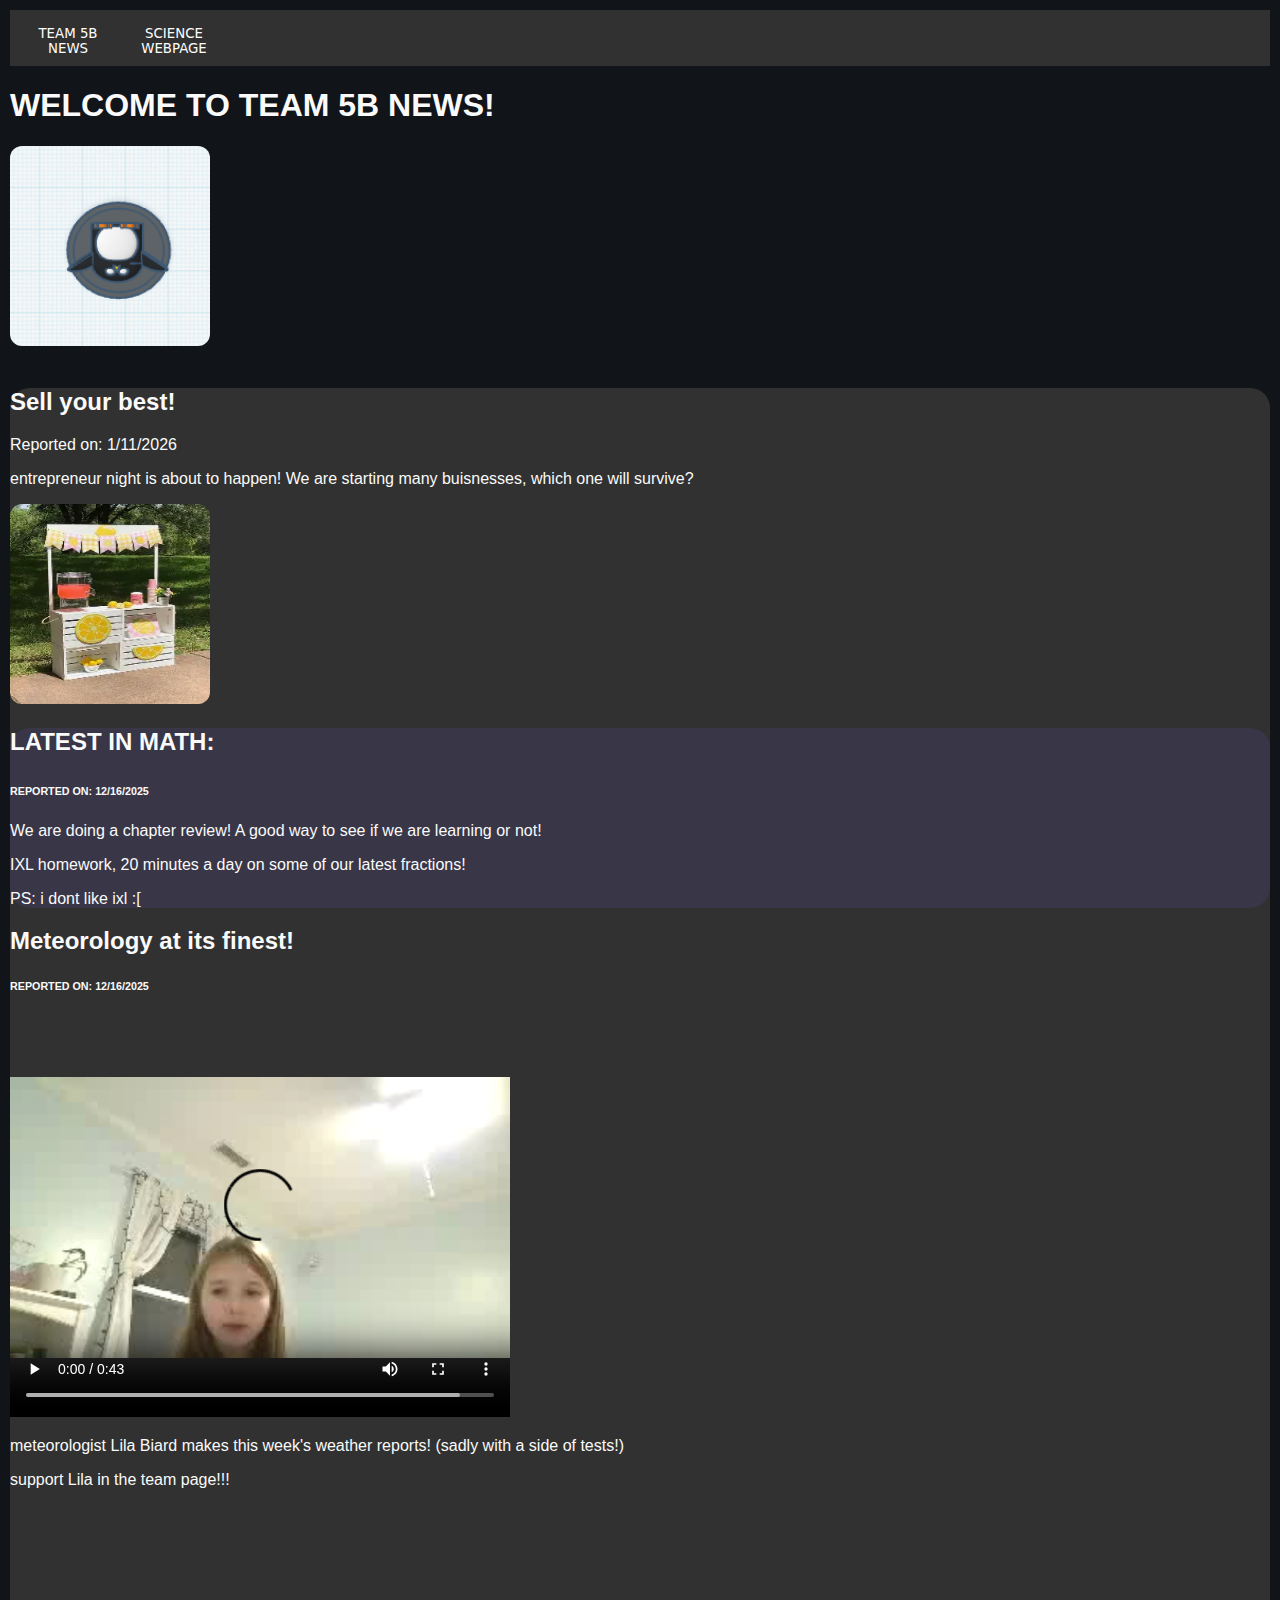
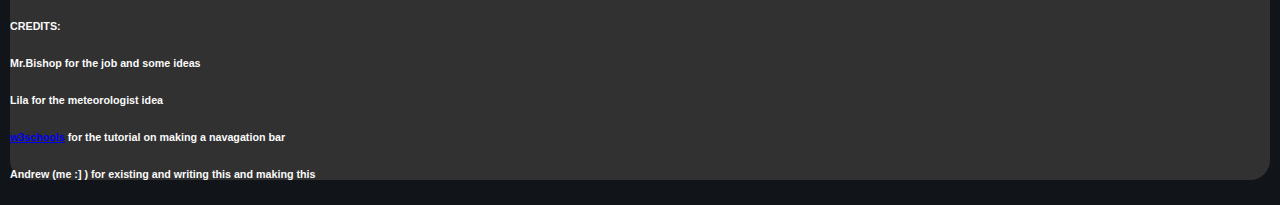
<file: index.html>
<!DOCTYPE html>
<html lang="en">
<head>
    <meta charset="UTF-8">
    <meta name="viewport" content="width=device-width, initial-scale=1.0">
    <title>Document</title>
    <link rel="stylesheet" href="style.css">
</head>
<body>
<ul class="navagation"><button><a href="index.html"class="navagation"> TEAM 5B NEWS</a></button><button><a href="SCIENCE.html"class="navagation"> SCIENCE WEBPAGE</a></button>    </ul> 
    <h1> WELCOME TO TEAM 5B NEWS!</h1>
    <img src="images and vids/PENGUIN.png" >
    <br>
    <br> 
    <div class="section1">
    <h2> Sell your best! </h2>
    <p> Reported on: 1/11/2026 </p>
    <p> entrepreneur night is about to happen! We are starting many buisnesses, which one will survive? </p>
    <img src="images and vids/LEMONADE STAND.png" 
        
</div>
<div class="section2">
    <h2> LATEST IN MATH:</h2>
<li>
<h6> REPORTED ON: 12/16/2025 </h6>
<p>We are doing a chapter review! A good way to see if we are learning or not! <p>
<p>IXL homework, 20 minutes a day on some of our latest fractions! </p>
<p>PS: i dont like ixl :[</p>
</li>
</div>
<h2>Meteorology at its finest!</h2>
<h6>REPORTED ON: 12/16/2025 </h6>
<video width="500" height="400" controls>
    <source src="images and vids/Meteorology math test.mp4" type="video/mp4">
    
</video>
<p>meteorologist Lila Biard makes this week's weather reports! (sadly with a side of tests!) </p>
<p> support Lila in the team page!!!</p>
<br>
<br>
<br>
<br>
<br>
<h6> CREDITS:</h6>
<h6> Mr.Bishop for the job and some ideas</h6>
<h6> Lila for the meteorologist idea</h6>
<h6> <a href="https://www.w3schools.com/"> w3schools</a> for the tutorial on making a navagation bar</h6>
<h6> Andrew (me :] ) for existing and writing this and making this</h6>
</ul>
</body>

</html>
</file>
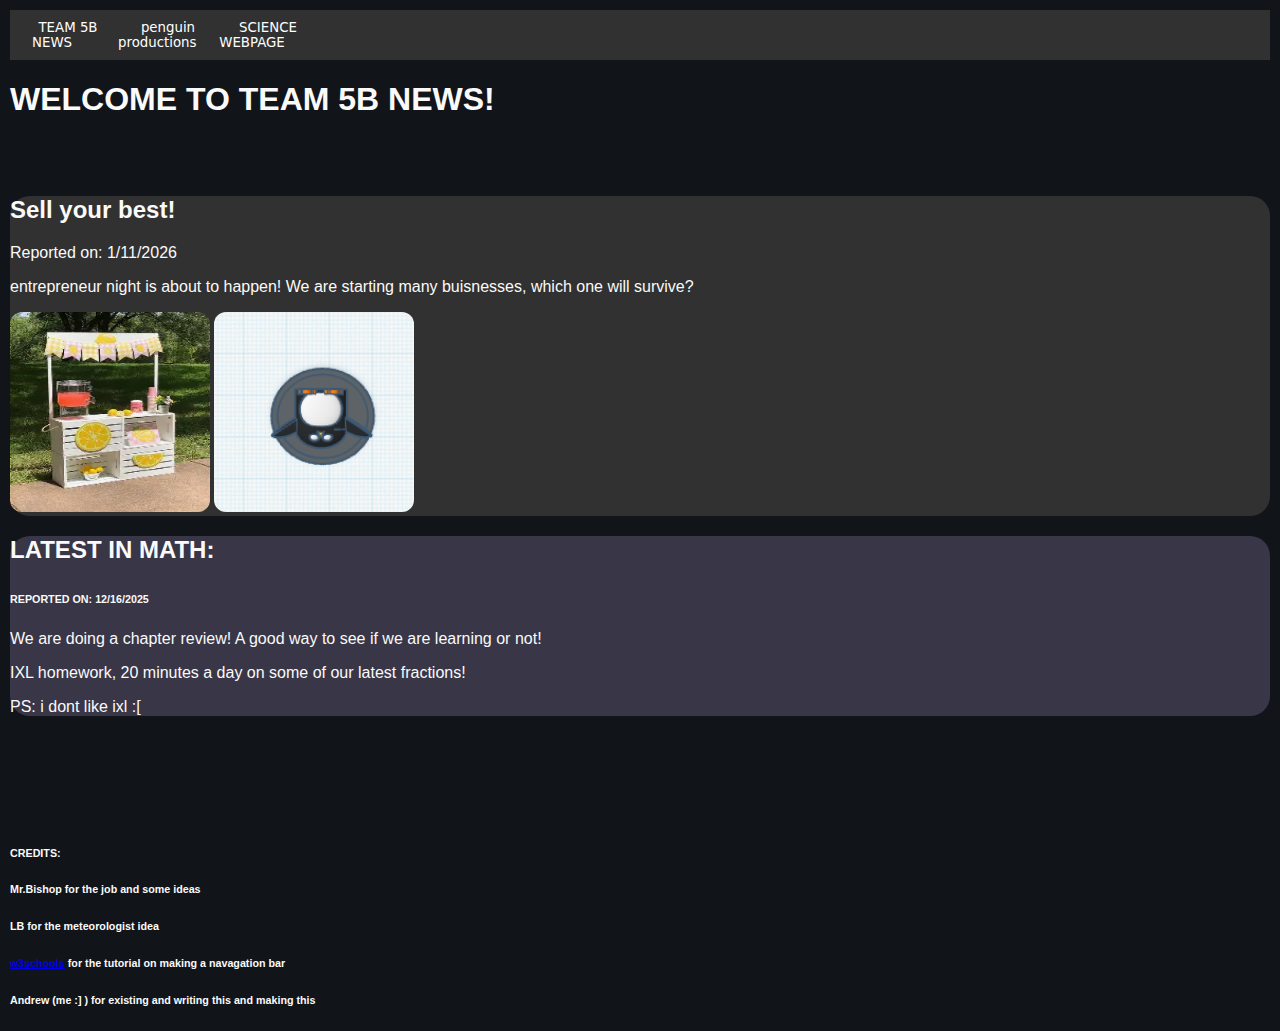
<file: code/index.html>
<!DOCTYPE html>
<html lang="en">
<head>
    <meta charset="UTF-8">
    <meta name="viewport" content="width=device-width, initial-scale=1.0">
    <link rel="stylesheet" href="style.css">
    <link rel="icon" type="image/png" href="images and vids/ram.webp">
    <title>Team 5b news 🗒️</title>
</head>
<body>
<ul class="navagation"><button><a href="index.html"class="navagation"> TEAM 5B NEWS</a></button><button><a href="Penguin.html"class="navagation"> penguin productions</a></button><button><a href="SCIENCE.html"class="navagation"> SCIENCE WEBPAGE</a></button>    </ul> 
    <h1> WELCOME TO TEAM 5B NEWS!</h1>
    
    <br>
    <br> 
    <div class="section1">
    <h2> Sell your best! </h2>
    <p> Reported on: 1/11/2026 </p>
    <p> entrepreneur night is about to happen! We are starting many buisnesses, which one will survive? </p>
    <img src="images and vids/LEMONADE STAND.png">
    <img src="images and vids/PENGUIN.png">
        
</div>
<div class="section2">
    <h2> LATEST IN MATH:</h2>
<li>
<h6> REPORTED ON: 12/16/2025 </h6>
<p>We are doing a chapter review! A good way to see if we are learning or not! <p>
<p>IXL homework, 20 minutes a day on some of our latest fractions! </p>
<p>PS: i dont like ixl :[</p>
</li>
</div>
<br>
<br>
<br>
<br>
<br>
<h6> CREDITS:</h6>
<h6> Mr.Bishop for the job and some ideas</h6>
<h6> LB for the meteorologist idea</h6>
<h6> <a href="https://www.w3schools.com/"> w3schools</a> for the tutorial on making a navagation bar</h6>
<h6> Andrew (me :] ) for existing and writing this and making this</h6>
</ul>
</body>

</html>
</file>
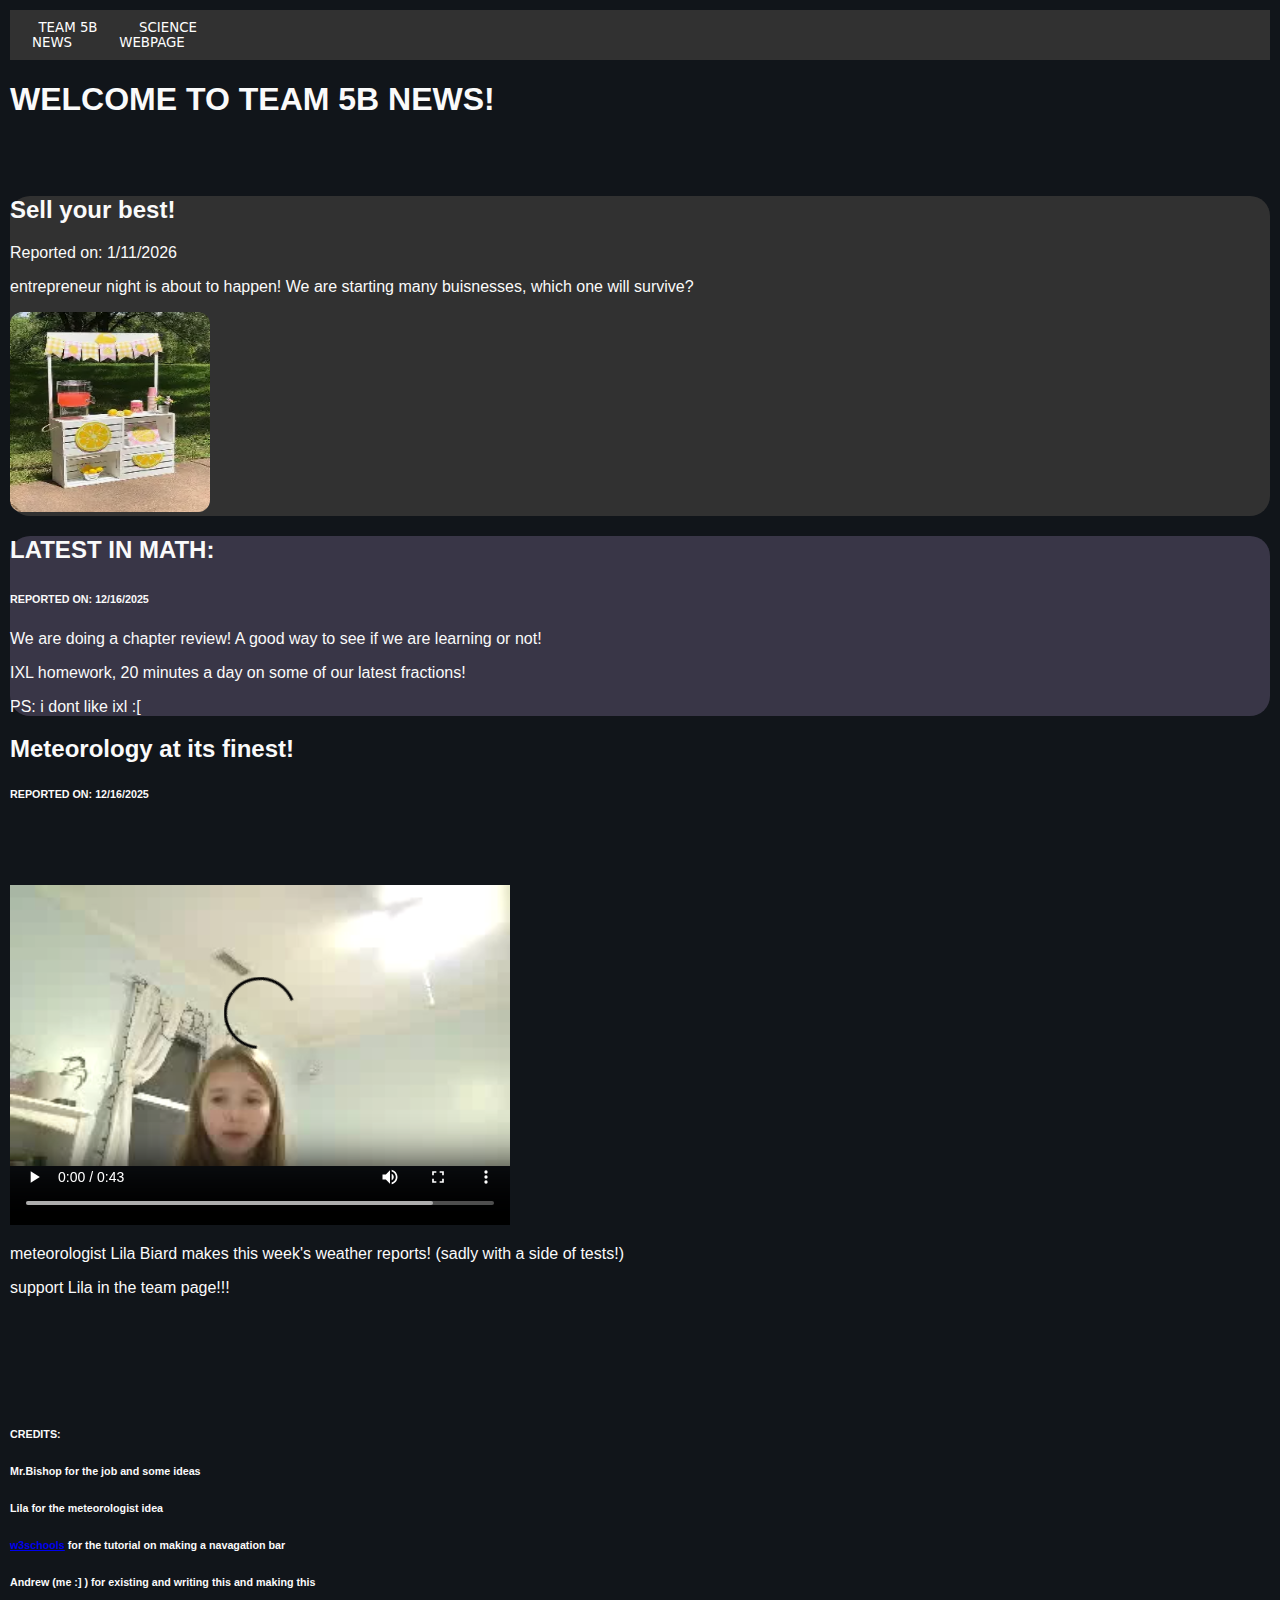
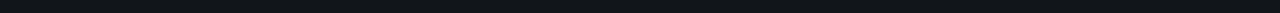
<file: Team 5B news/index.html>
<!DOCTYPE html>
<html lang="en">
<head>
    <meta charset="UTF-8">
    <meta name="viewport" content="width=device-width, initial-scale=1.0">
    <title>Document</title>
    <link rel="stylesheet" href="style.css">
</head>
<body>
<ul class="navagation"><button><a href="index.html"class="navagation"> TEAM 5B NEWS</a></button><button><a href="SCIENCE.html"class="navagation"> SCIENCE WEBPAGE</a></button>    </ul> 
    <h1> WELCOME TO TEAM 5B NEWS!</h1>
    <br>
    <br>
    <div class="section1">
    <h2> Sell your best! </h2>
    <p> Reported on: 1/11/2026 </p>
    <p> entrepreneur night is about to happen! We are starting many buisnesses, which one will survive? </p>
    <img src="images and vids/LEMONADE STAND.png" >
</div>
<div class="section2">
    <h2> LATEST IN MATH:</h2>
<li>
<h6> REPORTED ON: 12/16/2025 </h6>
<p>We are doing a chapter review! A good way to see if we are learning or not! <p>
<p>IXL homework, 20 minutes a day on some of our latest fractions! </p>
<p>PS: i dont like ixl :[</p>
</li>
</div>
<h2>Meteorology at its finest!</h2>
<h6>REPORTED ON: 12/16/2025 </h6>
<video width="500" height="400" controls>
    <source src="images and vids/Meteorology math test.mp4" type="video/mp4">
    
</video>
<p>meteorologist Lila Biard makes this week's weather reports! (sadly with a side of tests!) </p>
<p> support Lila in the team page!!!</p>
<br>
<br>
<br>
<br>
<br>
<h6> CREDITS:</h6>
<h6> Mr.Bishop for the job and some ideas</h6>
<h6> Lila for the meteorologist idea</h6>
<h6> <a href="https://www.w3schools.com/"> w3schools</a> for the tutorial on making a navagation bar</h6>
<h6> Andrew (me :] ) for existing and writing this and making this</h6>
</ul>
</body>
</html>
</file>
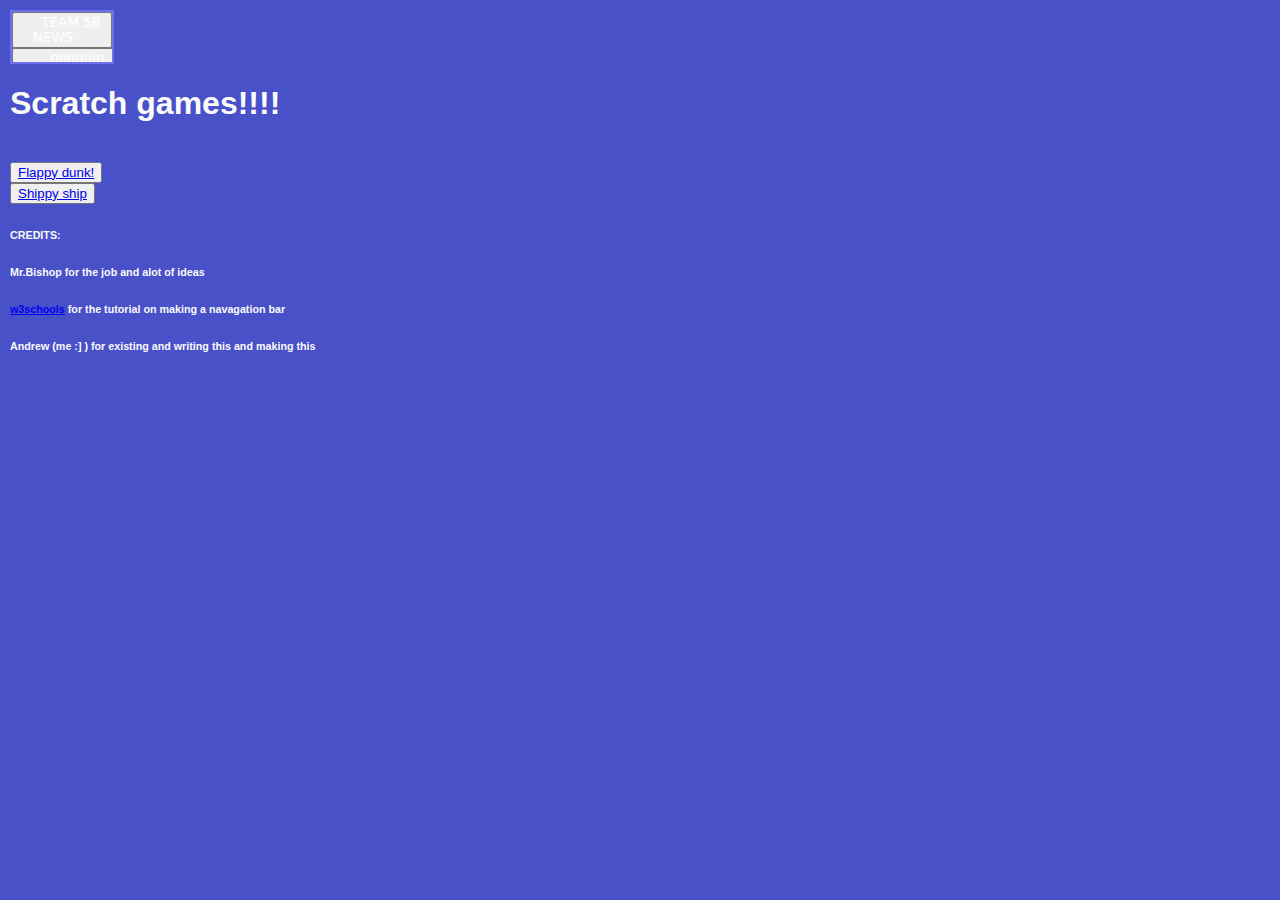
<file: games.html>
<!DOCTYPE html>
<html lang="en">
<head>
    <meta charset="UTF-8">
    <meta name="viewport" content="width=device-width, initial-scale=1.0">
    <link rel="stylesheet" href="funstyle.css">
    <link rel="icon" type="image/png" href="images and vids/funfolder.png">
    <title>Fun Folder 🥳</title>
</head>
<body>
<ul class="navagation"><button ><a href="index.html"class="navagation"> TEAM 5B NEWS</a></button><button><a href="Penguin.html"class="navagation"> penguin productions</a></button><button ><a href="SCIENCE.html"class="navagation"> SCIENCE WEBPAGE </a></button> <button><a href="games.html" class="navagation"> FUN folder</a></button> <button><a href="The coolest thing on earth.html" class="navagation">                                                                    </a></button>  </ul>
<h1> Scratch games!!!!</h1>
<br>
<button class="button1"><a href="Flappy Dunk - Mobile friendly.html">Flappy dunk!</a></button>
<br>
<button class="button1"><a href="SHIPPY SHIP SUBZERO! (collab with susmanguy123) (1).html">Shippy ship</a></button>

<h6> CREDITS:</h6>
<h6> Mr.Bishop for the job and alot of ideas</h6>
<h6> <a href="https://www.w3schools.com/"> w3schools</a> for the tutorial on making a navagation bar</h6>
<h6> Andrew (me :] ) for existing and writing this and making this</h6>
</ul>
</body>

</html>
</file>
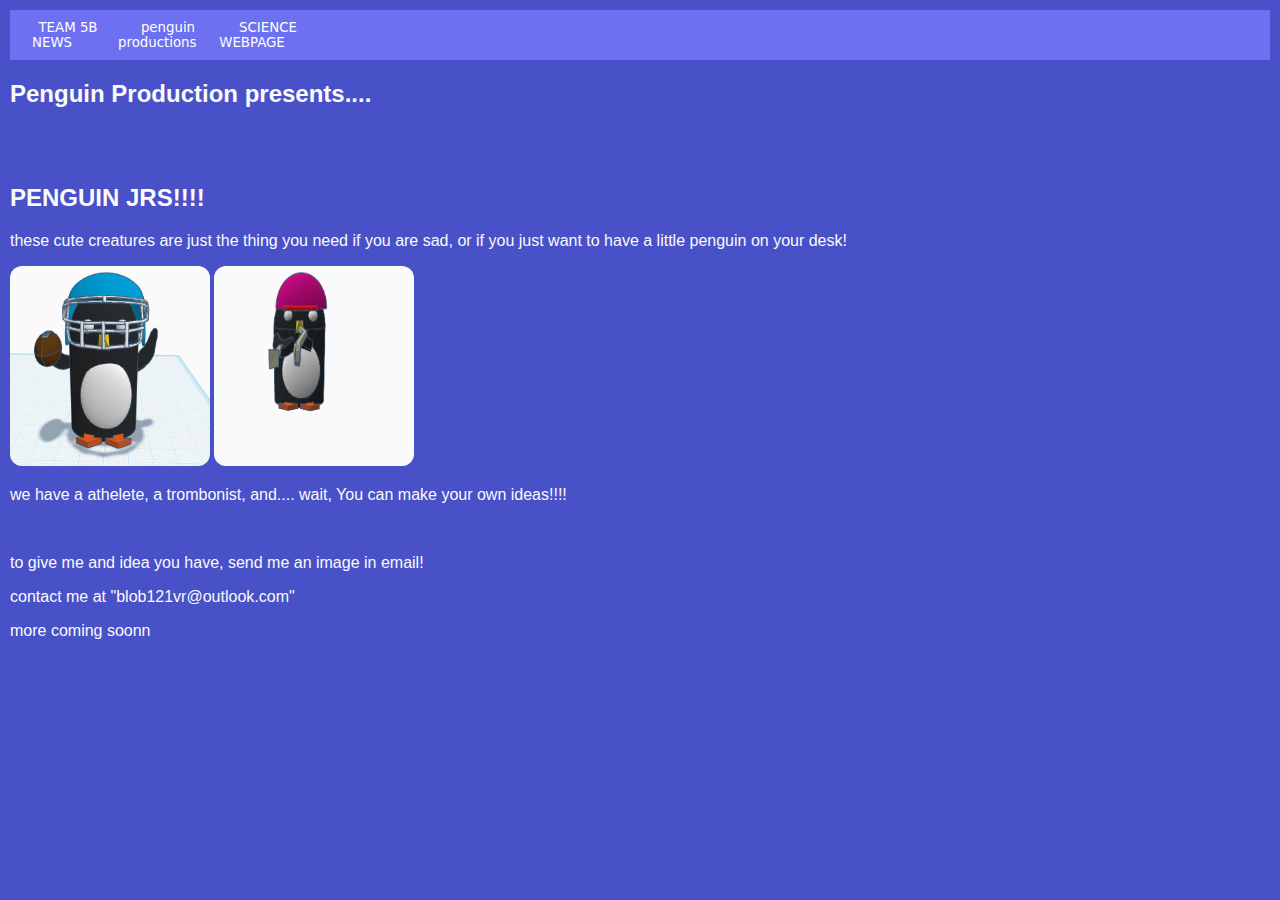
<file: Penguin.html>
<!DOCTYPE html>
<html lang="en">
<head>
    <meta charset="UTF-8">
    <meta name="viewport" content="width=device-width, initial-scale=1.0">
    <title>Penguin productions! 🐧</title>
    <link rel="stylesheet" href="pengi style.css">
    <link rel="icon" type="image/png" href="images and vids/PENGUIN.png">
    

</head>
<body>
<ul class="navagation"><button><a href="index.html"class="navagation"> TEAM 5B NEWS</a></button><button><a href="Penguin.html"class="navagation"> penguin productions</a></button><button><a href="SCIENCE.html"class="navagation"> SCIENCE WEBPAGE</a></button>    </ul> 
<h2>Penguin Production presents.... </h2><br><br>
<h2> PENGUIN JRS!!!!</h2>
<p>these cute creatures are just the thing you need if you are sad, or if you just want to have a little penguin on your desk!</p>
<img src="images and vids/footballer.png">
<img src="images and vids/trombonist.png">
<p> we have a athelete, a trombonist, and.... wait, You can make your own ideas!!!!</p> <br>
<p> to give me and idea you have, send me an image in email! </p>
<p3> contact me at "blob121vr@outlook.com"</p3>

<p> more coming soonn</p>




 
</ul>
</body>

</html>
</file>
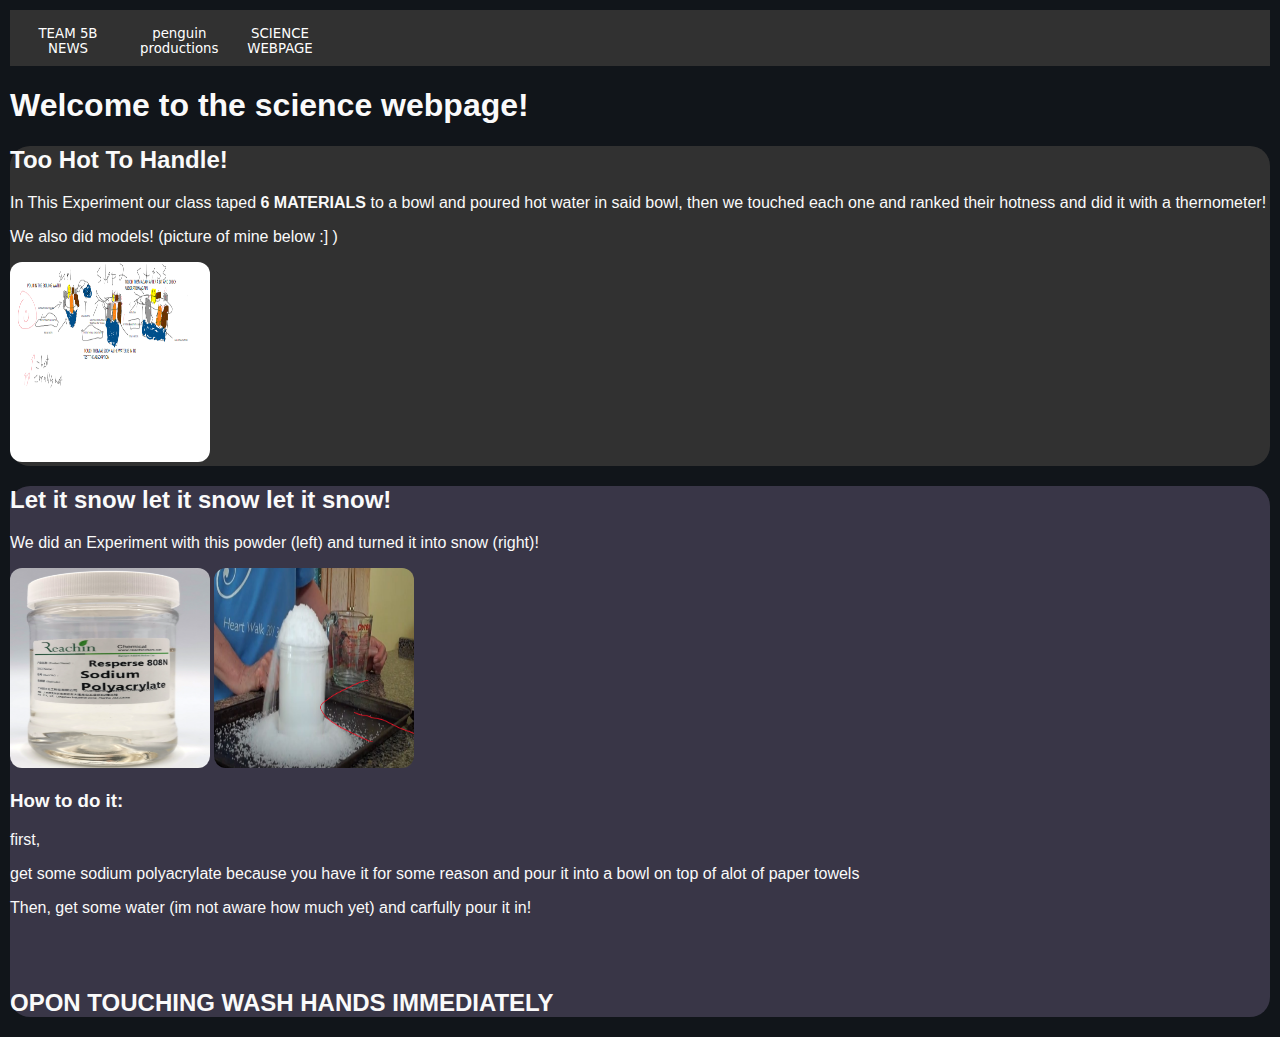
<file: SCIENCE.html>
<!DOCTYPE html>
<html lang="en">
<head>
    <meta charset="UTF-8">
    <meta name="viewport" content="width=device-width, initial-scale=1.0">
    <link rel="stylesheet" href="style.css">
        <link rel="icon" type="image/png" href="images and vids/scienceicon1.png">
        <title>science! 🧪</title>
</head>
<body>
<ul class="navagation"><button><a href="index.html"class="navagation"> TEAM 5B NEWS</a></button><button><a href="Penguin.html"class="navagation"> penguin productions</a></button><button><a href="SCIENCE.html"class="navagation"> SCIENCE WEBPAGE </a></button>    </ul> 
    <h1> Welcome to the science webpage!</h1>
    <div class="section1">
        <h2>Too Hot To Handle!</h2>
        <p> In This Experiment our class taped <b> 6 MATERIALS</b> to a bowl and poured hot water in said bowl, then we touched each one and ranked their hotness and did it with a thernometer!  </p>
      <p>We also did models! (picture of mine below :] )</p>
      <img class="biggie" src="images and vids/THTH MODEL.png">
    </div>
    <div class="section2">
    <h2>Let it snow let it snow let it snow!</h2>
    <p> We did an Experiment  with this powder (left) and turned it into snow (right)!  </p>
   <img src="images and vids/CHEMICAL SODIUM POL....png"> <img src="images and vids/SNOW.png">
   
   <h3> How to do it:</h3>
   <p> first, <br> <li> <p>get some sodium polyacrylate because you have it for some reason and pour it into a bowl on top of alot of paper towels</p> <p>Then, get some water (im not aware how much yet) and carfully pour it in!</p></li></p>
   <br> <br> <H2><b>OPON TOUCHING WASH HANDS IMMEDIATELY</b></H2>
   </div>

</body>
</html>
</file>
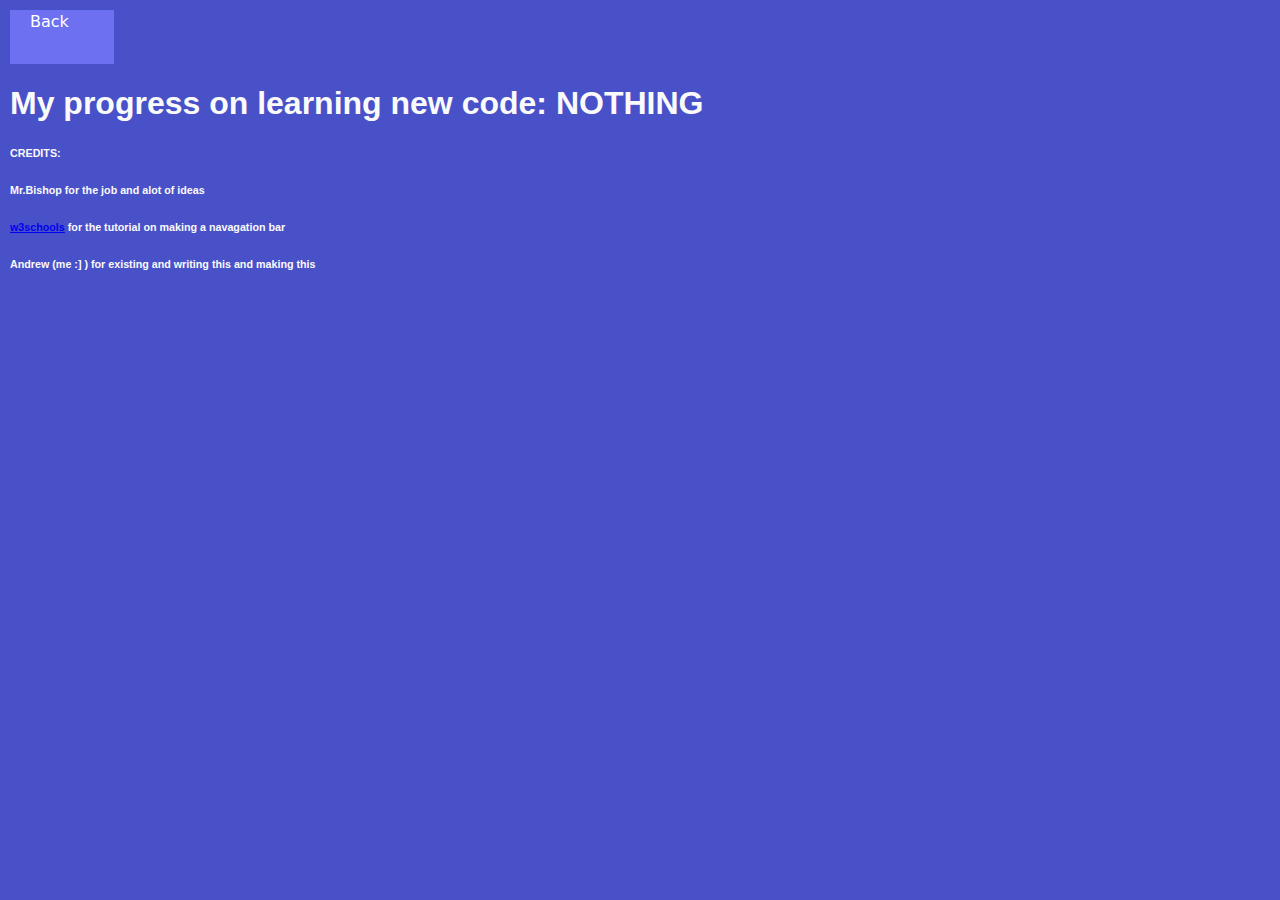
<file: The coolest thing on earth.html>
<!DOCTYPE html>
<html lang="en">
<head>
    <meta charset="UTF-8">
    <meta name="viewport" content="width=device-width, initial-scale=1.0">
    <link rel="stylesheet" href="funstyle.css">
    <link rel="icon" type="image/png" href="images and vids/funfolder.png">
    <title>.</title>
</head>
<body>
<ul class="navagation"><a href="games.html"class="navagation"> Back</a></button>    </ul> 
<h1> My progress on learning new code:
    NOTHING

</h1>

<h6> CREDITS:</h6>
<h6> Mr.Bishop for the job and alot of ideas</h6>
<h6> <a href="https://www.w3schools.com/"> w3schools</a> for the tutorial on making a navagation bar</h6>
<h6> Andrew (me :] ) for existing and writing this and making this</h6>
</ul>
</body>

</html>
</file>
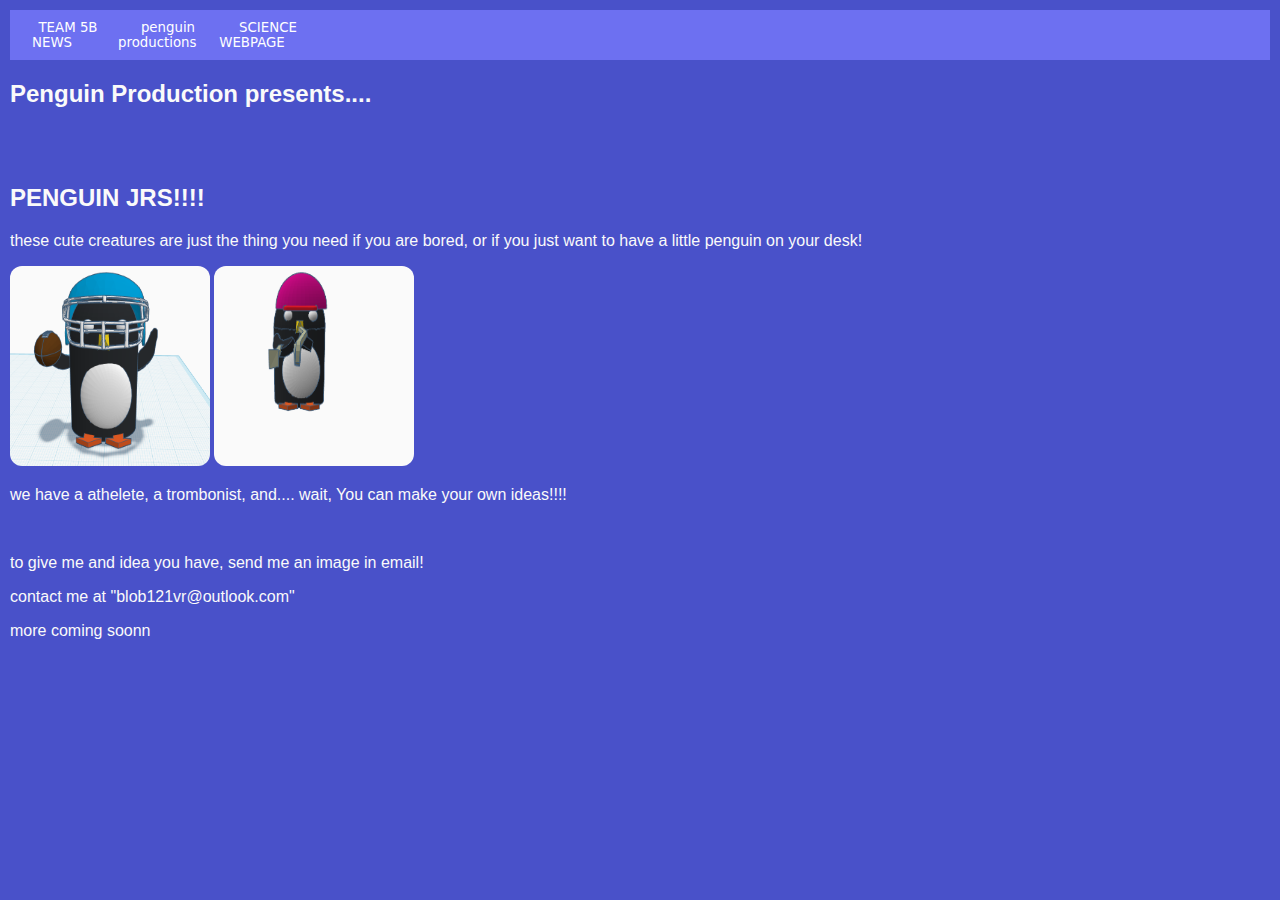
<file: code/Penguin.html>
<!DOCTYPE html>
<html lang="en">
<head>
    <meta charset="UTF-8">
    <meta name="viewport" content="width=device-width, initial-scale=1.0">
    <title>Penguin productions! 🐧</title>
    <link rel="stylesheet" href="pengi style.css">
    <link rel="icon" type="image/png" href="images and vids/PENGUIN.png">
    

</head>
<body>
<ul class="navagation"><button><a href="index.html"class="navagation"> TEAM 5B NEWS</a></button><button><a href="Penguin.html"class="navagation"> penguin productions</a></button><button><a href="SCIENCE.html"class="navagation"> SCIENCE WEBPAGE</a></button>    </ul> 
<h2>Penguin Production presents.... </h2><br><br>
<h2> PENGUIN JRS!!!!</h2>
<p>these cute creatures are just the thing you need if you are bored, or if you just want to have a little penguin on your desk!</p>
<img src="images and vids/footballer.png">
<img src="images and vids/trombonist.png">
<p> we have a athelete, a trombonist, and.... wait, You can make your own ideas!!!!</p> <br>
<p> to give me and idea you have, send me an image in email! </p>
<p3> contact me at "blob121vr@outlook.com"</p3>

<p> more coming soonn</p>




 
</ul>
</body>

</html>
</file>
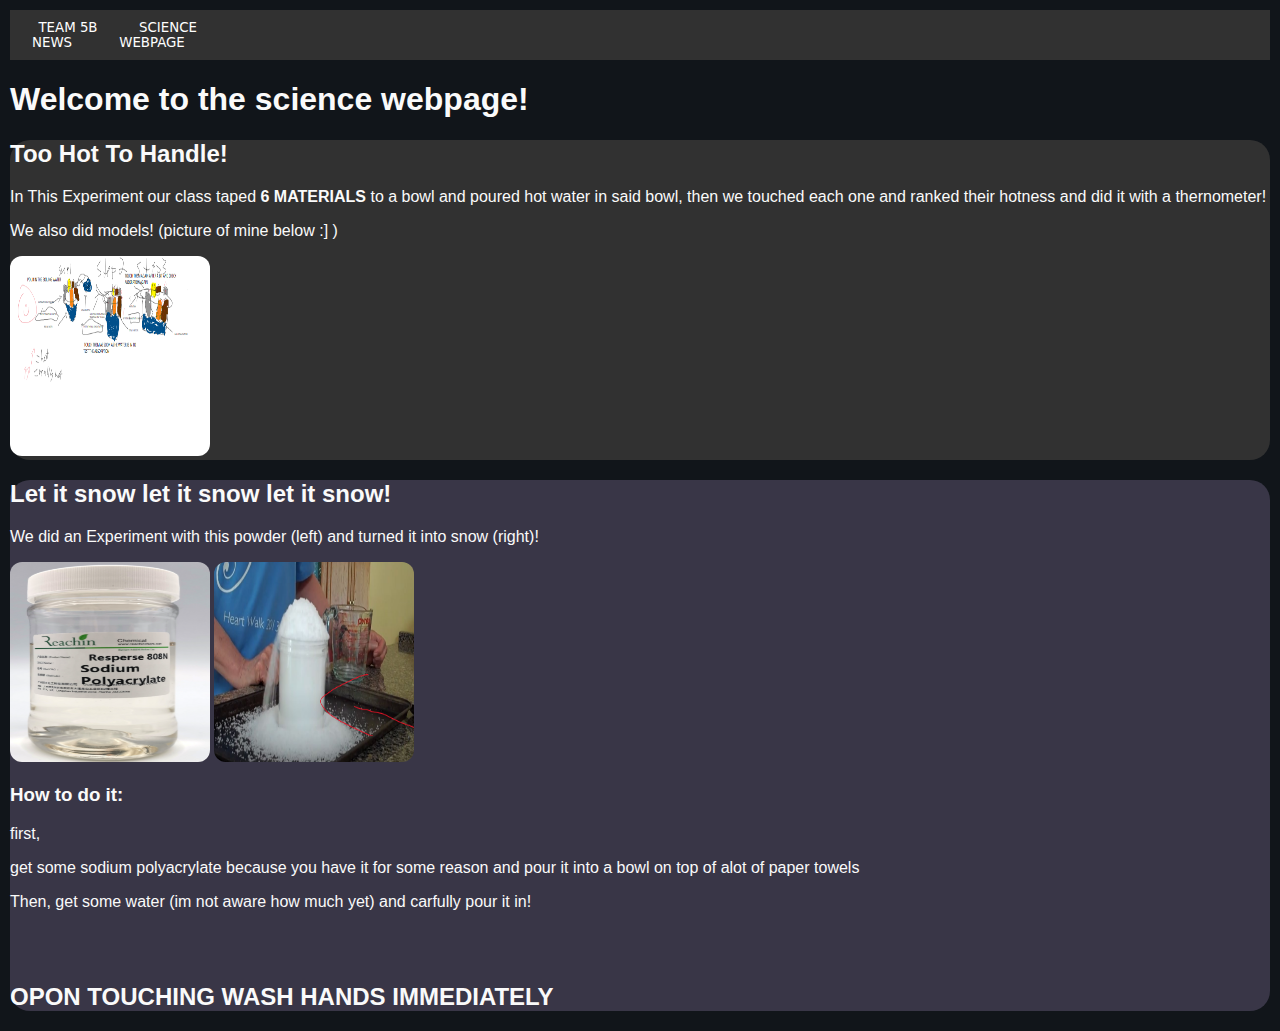
<file: Team 5B news/SCIENCE.html>
<!DOCTYPE html>
<html lang="en">
<head>
    <meta charset="UTF-8">
    <meta name="viewport" content="width=device-width, initial-scale=1.0">
    <title>Document</title>
    <link rel="stylesheet" href="style.css">
</head>
<body>
<ul class="navagation"><button><a href="index.html"class="navagation"> TEAM 5B NEWS</a></button><button><a href="SCIENCE.html"class="navagation"> SCIENCE WEBPAGE </a></button>    </ul> 
    <h1> Welcome to the science webpage!</h1>
    <div class="section1">
        <h2>Too Hot To Handle!</h2>
        <p> In This Experiment our class taped <b> 6 MATERIALS</b> to a bowl and poured hot water in said bowl, then we touched each one and ranked their hotness and did it with a thernometer!  </p>
      <p>We also did models! (picture of mine below :] )</p>
      <img class="biggie" src="images and vids/THTH MODEL.png">
    </div>
    <div class="section2">
    <h2>Let it snow let it snow let it snow!</h2>
    <p> We did an Experiment  with this powder (left) and turned it into snow (right)!  </p>
   <img src="images and vids/CHEMICAL SODIUM POL....png"> <img src="images and vids/SNOW.png">
   
   <h3> How to do it:</h3>
   <p> first, <br> <li> <p>get some sodium polyacrylate because you have it for some reason and pour it into a bowl on top of alot of paper towels</p> <p>Then, get some water (im not aware how much yet) and carfully pour it in!</p></li></p>
   <br> <br> <H2><b>OPON TOUCHING WASH HANDS IMMEDIATELY</b></H2>
   </div>

</body>
</html>
</file>
<file: style.css>
:Root{
    --primary-color: #313131; 
    --secondary-color: #b5b5b5; 
    --background-color: #11151a;
    --text-color: #f5f7fa; 
    --border-radius: 8px;
    --shadow: 0 4px 8px -2px rgba(0, 0, 0, 0.35);

}
body{
    background-color: var(--background-color);
    color:rgb(250,250,250);
    font-family: 'Lucida Sans', 'Lucida Sans Regular', 'Lucida Grande', 'Lucida Sans Unicode', Geneva, Verdana, sans-serif;
    margin: 10px;
}
ul.navagation{
    list-style-type: none;
    margin: 0;
    padding: 0 8px;
    overflow: hidden;
    background-color: var(--primary-color);
    display: flex;
    align-items: center; /* keeps items vertically aligned */
    gap: 6px;
}

/* normalize buttons placed directly inside the nav */
ul.navagation > button{
    background: transparent;
    border: none;
    padding: 0;
    margin: 0;
}

/* anchors using the .navagation class inside the nav */
.navagation{
        display: inline-flex;
        align-items: center;
        height: 56px; /* fixed height to prevent shifting */
        box-sizing: border-box;
        text-decoration: none;
        transition: border-radius 0.1s;
        padding: 14px 16px;
        color: #ffffff;
        vertical-align: middle;
}

ul li .navagation  {
  float: left;
}

ul li button  {
    text-decoration: none;
  font-family: system-ui, -apple-system, BlinkMacSystemFont, 'Segoe UI', Roboto, Oxygen, Ubuntu, Cantarell, 'Open Sans', 'Helvetica Neue', sans-serif;

  display: block;
  margin: 0px;
  color: var(--text-color);
  text-align: center;
  padding: 14px 16px;
  text-decoration: none;
}

.navagation{
        text-decoration: none;
    transition: border-radius 0.1s;
    padding: 14px 16px;
color: #ffffff;
}

.mini1{
    width: 400px;
    height:200px;
    border-radius: 10px;
    border: solid 2px var(--primary-color);

}

.mini1:hover {
transform: scale(1.08); 
}

.navagation button:hover{
      text-decoration: none;
    color:#e4572e;
    border-radius: 2px;
    background-color: #000000;
}
.navagation button { 
    width: 100px; height: 50px;
     text-decoration: none;
    border: solid 2px #f5f7fa00;
    font-family: system-ui, -apple-system, BlinkMacSystemFont, 'Segoe UI', Roboto, Oxygen, Ubuntu, Cantarell, 'Open Sans', 'Helvetica Neue', sans-serif;
    background-color:var(--primary-color-color); /* Keep the hover color */
}
img{
    width:200px;
    height: 200px;
    animation: imgpop 1s 1;
    border-radius: 12px;
}
@keyframes imgpop{
    0%{transform: translate(0px,50px);opacity: 0; }
    100%{transform: translate(0px,0px);opacity: 1;}
}
.section1{
    background-color: var(--primary-color);
    border-radius: 20px;
}
.section2{
    background-color: #393647;
    border-radius: 20px;
}
.biggie:hover{
   animation: big 1s 1;
}

@keyframes big{
    100% {transform: scale(150%) translatex(50px);}
   
}
</file>
<file: code/style.css>
:Root{
    --primary-color: #313131; 
    --secondary-color: #b5b5b5; 
    --background-color: #11151a;
    --text-color: #f5f7fa; 
    --border-radius: 8px;
    --shadow: 0 4px 8px -2px rgba(0, 0, 0, 0.35);

}
body{
    background-color: var(--background-color);
    color:rgb(250,250,250);
    font-family: 'Lucida Sans', 'Lucida Sans Regular', 'Lucida Grande', 'Lucida Sans Unicode', Geneva, Verdana, sans-serif;
    margin: 10px;
}
ul.navagation{
  list-style-type: none;
  margin: 0;
  padding: 0;
  overflow: hidden;
  background-color: var(--primary-color);
}

ul li .navagation  {
  float: left;
}
ul li button.navagation  {
    text-decoration: none;
  font-family: system-ui, -apple-system, BlinkMacSystemFont, 'Segoe UI', Roboto, Oxygen, Ubuntu, Cantarell, 'Open Sans', 'Helvetica Neue', sans-serif;

  display: block;
  margin: 0px;
  color: var(--text-color);
  text-align: center;
  padding: 14px 16px;
  text-decoration: none;
}


.navagation{
        text-decoration: none;
    transition: border-radius 0.1s;
    padding: 14px 16px;
color: #ffffff;
}

.mini1{
    width: 400px;
    height:200px;
    border-radius: 10px;
    border: solid 2px var(--primary-color);

}

.mini1:hover {
transform: scale(1.08); 
}

button:hover{
      text-decoration: none;
    color:#e4572e;
    border-radius: 2px;
    background-color: #000000;
}
button { 
    width: 100px; height: 50px;
     text-decoration: none;
    border: solid 2px #f5f7fa00;
    font-family: system-ui, -apple-system, BlinkMacSystemFont, 'Segoe UI', Roboto, Oxygen, Ubuntu, Cantarell, 'Open Sans', 'Helvetica Neue', sans-serif;
    background-color:var(--primary-color-color); /* Keep the hover color */
}
img{
    width:200px;
    height: 200px;
    animation: imgpop 1s 1;
    border-radius: 12px;
}
@keyframes imgpop{
    0%{transform: translate(0px,50px);opacity: 0; }
    100%{transform: translate(0px,0px);opacity: 1;}
}
.section1{
    background-color: var(--primary-color);
    border-radius: 20px;
}
.section2{
    background-color: #393647;
    border-radius: 20px;
}
.biggie:hover{
   animation: big 1s 1;
}

@keyframes big{
    100% {transform: scale(150%) translatex(50px);}
   
}
</file>
<file: Team 5B news/style.css>
:Root{
    --primary-color: #313131; 
    --secondary-color: #b5b5b5; 
    --background-color: #11151a;
    --text-color: #f5f7fa; 
    --border-radius: 8px;
    --shadow: 0 4px 8px -2px rgba(0, 0, 0, 0.35);

}
body{
    background-color: var(--background-color);
    color:rgb(250,250,250);
    font-family: 'Lucida Sans', 'Lucida Sans Regular', 'Lucida Grande', 'Lucida Sans Unicode', Geneva, Verdana, sans-serif;
    margin: 10px;
}
ul.navagation{
  list-style-type: none;
  margin: 0;
  padding: 0;
  overflow: hidden;
  background-color: var(--primary-color);
}

ul li .navagation  {
  float: left;
}
ul li button.navagation  {
    text-decoration: none;
  font-family: system-ui, -apple-system, BlinkMacSystemFont, 'Segoe UI', Roboto, Oxygen, Ubuntu, Cantarell, 'Open Sans', 'Helvetica Neue', sans-serif;

  display: block;
  margin: 0px;
  color: var(--text-color);
  text-align: center;
  padding: 14px 16px;
  text-decoration: none;
}


.navagation{
        text-decoration: none;
    transition: border-radius 0.1s;
    padding: 14px 16px;
color: #ffffff;
}

.mini1{
    width: 400px;
    height:200px;
    border-radius: 10px;
    border: solid 2px var(--primary-color);

}

.mini1:hover {
transform: scale(1.08); 
}

button:hover{
      text-decoration: none;
    color:#e4572e;
    border-radius: 2px;
    background-color: #000000;
}
button { 
    width: 100px; height: 50px;
     text-decoration: none;
    border: solid 2px #f5f7fa00;
    font-family: system-ui, -apple-system, BlinkMacSystemFont, 'Segoe UI', Roboto, Oxygen, Ubuntu, Cantarell, 'Open Sans', 'Helvetica Neue', sans-serif;
    background-color:var(--primary-color-color); /* Keep the hover color */
}
img{
    width:200px;
    height: 200px;
    animation: imgpop 1s 1;
    border-radius: 12px;
}
@keyframes imgpop{
    0%{transform: translate(0px,50px);opacity: 0; }
    100%{transform: translate(0px,0px);opacity: 1;}
}
.section1{
    background-color: var(--primary-color);
    border-radius: 20px;
}
.section2{
    background-color: #393647;
    border-radius: 20px;
}
.biggie:hover{
   animation: big 1s 1;
}

@keyframes big{
    100% {transform: scale(150%) translatex(50px);}
   
}
</file>
<file: funstyle.css>
:Root{
    --primary-color: #6d70f1; 
    --secondary-color: #6036a3; 
    --background-color: #4951c9;
    --text-color: #3db2b6; 
    --border-radius: 8px;
    --shadow: 0 4px 8px -2px rgba(0, 0, 0, 0.35);

}
body{
background-color: var(--background-color);

    color:rgb(250,250,250);
    font-family: 'Lucida Sans', 'Lucida Sans Regular', 'Lucida Grande', 'Lucida Sans Unicode', Geneva, Verdana, sans-serif;
    margin: 10px;
}
ul.navagation{
  list-style-type: none;
  margin: 0;
  padding: 0;
  overflow: hidden;
  background-color: var(--primary-color);
}

ul li .navagation  {
  float: left;
}
ul li button.navagation  {
    text-decoration: none;
  font-family: system-ui, -apple-system, BlinkMacSystemFont, 'Segoe UI', Roboto, Oxygen, Ubuntu, Cantarell, 'Open Sans', 'Helvetica Neue', sans-serif;

  display: block;
  margin: 0px;
  color: var(--text-color);
  text-align: center;
  padding: 14px 16px;
  text-decoration: none;
}


.navagation{
        text-decoration: none;
    transition: border-radius 0.1s;
    padding: 14px 16px;
color: #ffffff;
}

.mini1{
    width: 400px;
    height:200px;
    border-radius: 10px;
    border: solid 2px var(--primary-color);

}

.mini1:hover {
transform: scale(1.08); 
}

.navagation :hover{
      text-decoration: none;
    color:#e4572e;
    border-radius: 2px;
    background-color: #000000;
}
.navagation  { 
    width: 100px; height: 50px;
     text-decoration: none;
    border: solid 2px #f5f7fa00;
    font-family: system-ui, -apple-system, BlinkMacSystemFont, 'Segoe UI', Roboto, Oxygen, Ubuntu, Cantarell, 'Open Sans', 'Helvetica Neue', sans-serif;
    background-color:var(--primary-color-color); /* Keep the hover color */
}
.navagation img{
    width:200px;
    height: 200px;
    animation: imgpop 1s 1;
    border-radius: 12px;
}
@keyframes imgpop{
    0%{transform: translate(0px,50px);opacity: 0; }
    100%{transform: translate(0px,0px);opacity: 1;}
}
.section1{
    background-color: var(--primary-color);
    border-radius: 20px;
}
.section2{
    background-color: #393647;
    border-radius: 20px;
}
.biggie:hover{
   animation: big 1s 1;
}

@keyframes big{
    100% {transform: scale(150%) translatex(50px);}
   
}
</file>
<file: pengi style.css>
:Root{
    --primary-color: #6d70f1; 
    --secondary-color: #6036a3; 
    --background-color: #4951c9;
    --text-color: #3db2b6; 
    --border-radius: 8px;
    --shadow: 0 4px 8px -2px rgba(0, 0, 0, 0.35);

}
body{
background-color: var(--background-color);

    color:rgb(250,250,250);
    font-family: 'Lucida Sans', 'Lucida Sans Regular', 'Lucida Grande', 'Lucida Sans Unicode', Geneva, Verdana, sans-serif;
    margin: 10px;
}
ul.navagation{
  list-style-type: none;
  margin: 0;
  padding: 0;
  overflow: hidden;
  background-color: var(--primary-color);
}

ul li .navagation  {
  float: left;
}
ul li button.navagation  {
    text-decoration: none;
  font-family: system-ui, -apple-system, BlinkMacSystemFont, 'Segoe UI', Roboto, Oxygen, Ubuntu, Cantarell, 'Open Sans', 'Helvetica Neue', sans-serif;

  display: block;
  margin: 0px;
  color: var(--text-color);
  text-align: center;
  padding: 14px 16px;
  text-decoration: none;
}


.navagation{
        text-decoration: none;
    transition: border-radius 0.1s;
    padding: 14px 16px;
color: #ffffff;
}

.mini1{
    width: 400px;
    height:200px;
    border-radius: 10px;
    border: solid 2px var(--primary-color);

}

.mini1:hover {
transform: scale(1.08); 
}

button:hover{
      text-decoration: none;
    color:#e4572e;
    border-radius: 2px;
    background-color: #000000;
}
button { 
    width: 100px; height: 50px;
     text-decoration: none;
    border: solid 2px #f5f7fa00;
    font-family: system-ui, -apple-system, BlinkMacSystemFont, 'Segoe UI', Roboto, Oxygen, Ubuntu, Cantarell, 'Open Sans', 'Helvetica Neue', sans-serif;
    background-color:var(--primary-color-color); /* Keep the hover color */
}
img{
    width:200px;
    height: 200px;
    animation: imgpop 1s 1;
    border-radius: 12px;
}
@keyframes imgpop{
    0%{transform: translate(0px,50px);opacity: 0; }
    100%{transform: translate(0px,0px);opacity: 1;}
}
.section1{
    background-color: var(--primary-color);
    border-radius: 20px;
}
.section2{
    background-color: #393647;
    border-radius: 20px;
}
.biggie:hover{
   animation: big 1s 1;
}

@keyframes big{
    100% {transform: scale(150%) translatex(50px);}
   
}
</file>
<file: code/pengi style.css>
:Root{
    --primary-color: #6d70f1; 
    --secondary-color: #6036a3; 
    --background-color: #4951c9;
    --text-color: #3db2b6; 
    --border-radius: 8px;
    --shadow: 0 4px 8px -2px rgba(0, 0, 0, 0.35);

}
body{
background-color: var(--background-color);

    color:rgb(250,250,250);
    font-family: 'Lucida Sans', 'Lucida Sans Regular', 'Lucida Grande', 'Lucida Sans Unicode', Geneva, Verdana, sans-serif;
    margin: 10px;
}
ul.navagation{
  list-style-type: none;
  margin: 0;
  padding: 0;
  overflow: hidden;
  background-color: var(--primary-color);
}

ul li .navagation  {
  float: left;
}
ul li button.navagation  {
    text-decoration: none;
  font-family: system-ui, -apple-system, BlinkMacSystemFont, 'Segoe UI', Roboto, Oxygen, Ubuntu, Cantarell, 'Open Sans', 'Helvetica Neue', sans-serif;

  display: block;
  margin: 0px;
  color: var(--text-color);
  text-align: center;
  padding: 14px 16px;
  text-decoration: none;
}


.navagation{
        text-decoration: none;
    transition: border-radius 0.1s;
    padding: 14px 16px;
color: #ffffff;
}

.mini1{
    width: 400px;
    height:200px;
    border-radius: 10px;
    border: solid 2px var(--primary-color);

}

.mini1:hover {
transform: scale(1.08); 
}

button:hover{
      text-decoration: none;
    color:#e4572e;
    border-radius: 2px;
    background-color: #000000;
}
button { 
    width: 100px; height: 50px;
     text-decoration: none;
    border: solid 2px #f5f7fa00;
    font-family: system-ui, -apple-system, BlinkMacSystemFont, 'Segoe UI', Roboto, Oxygen, Ubuntu, Cantarell, 'Open Sans', 'Helvetica Neue', sans-serif;
    background-color:var(--primary-color-color); /* Keep the hover color */
}
img{
    width:200px;
    height: 200px;
    animation: imgpop 1s 1;
    border-radius: 12px;
}
@keyframes imgpop{
    0%{transform: translate(0px,50px);opacity: 0; }
    100%{transform: translate(0px,0px);opacity: 1;}
}
.section1{
    background-color: var(--primary-color);
    border-radius: 20px;
}
.section2{
    background-color: #393647;
    border-radius: 20px;
}
.biggie:hover{
   animation: big 1s 1;
}

@keyframes big{
    100% {transform: scale(150%) translatex(50px);}
   
}
</file>
